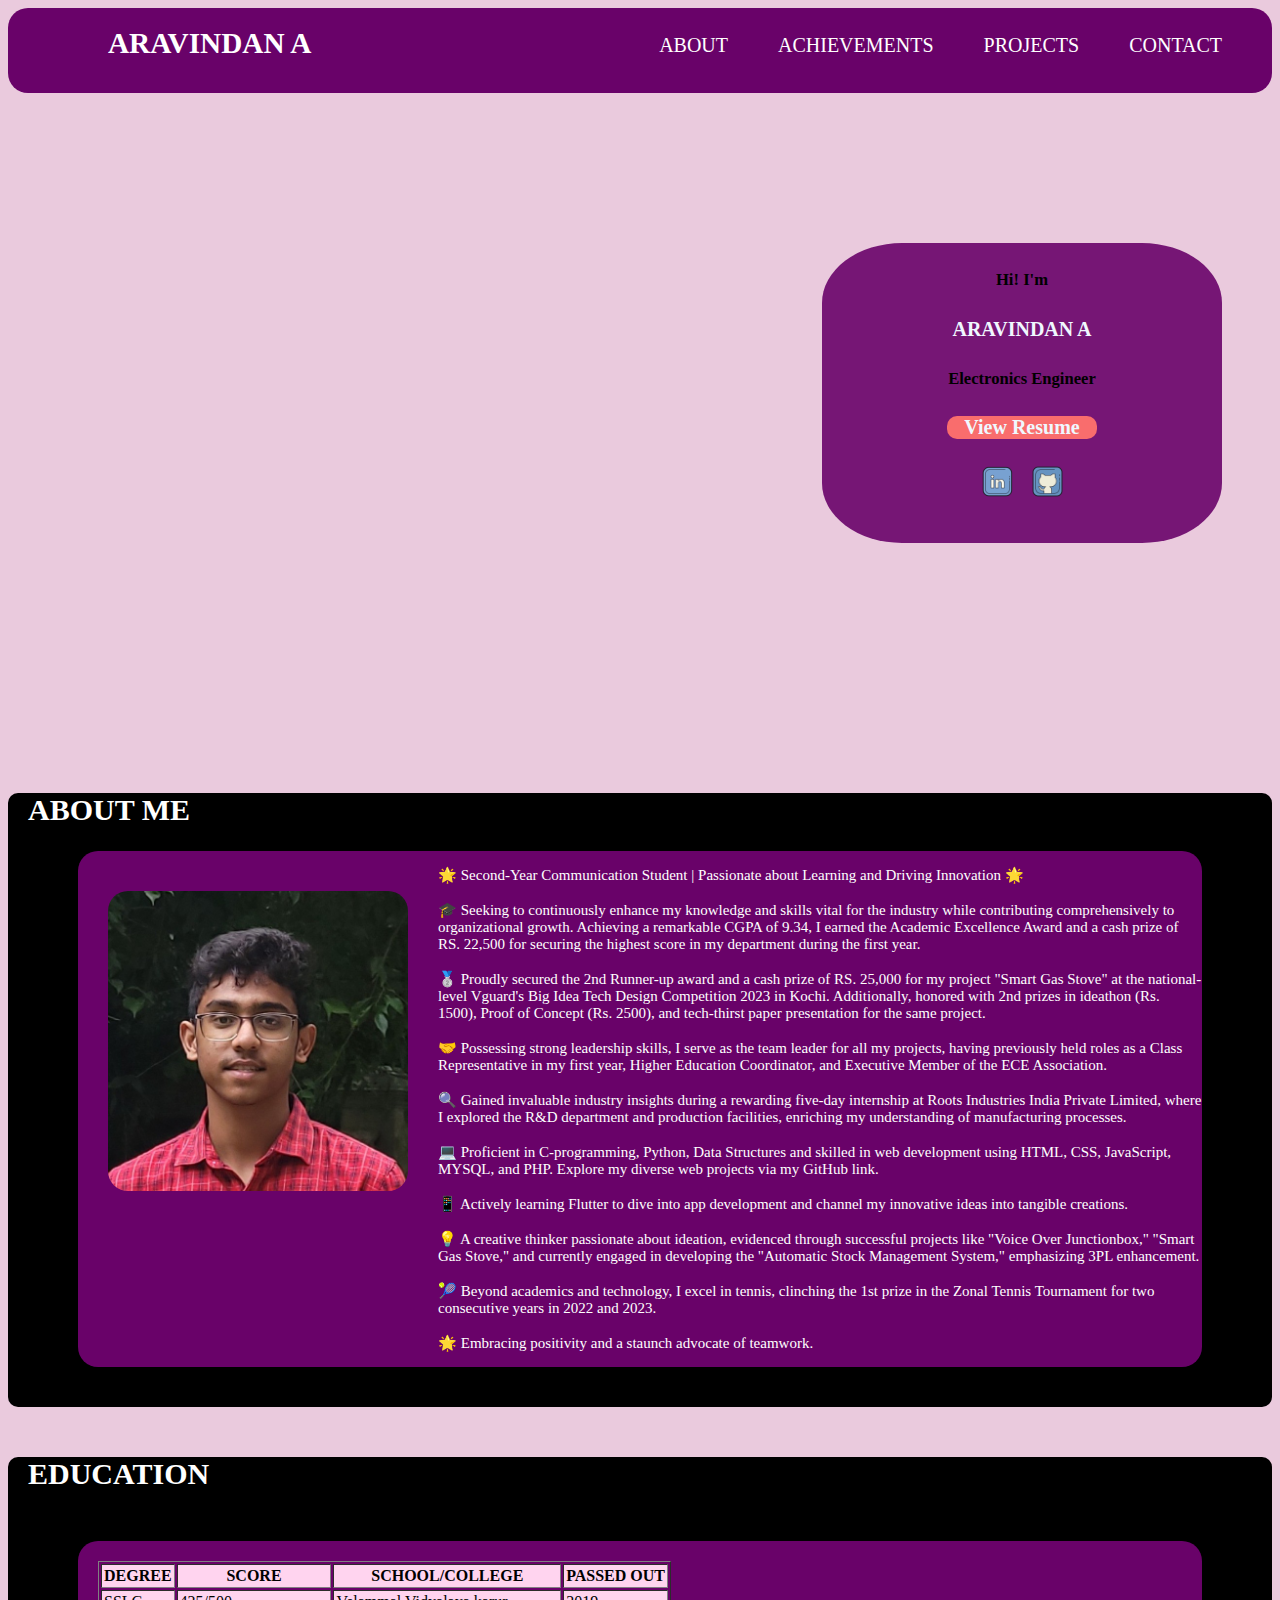
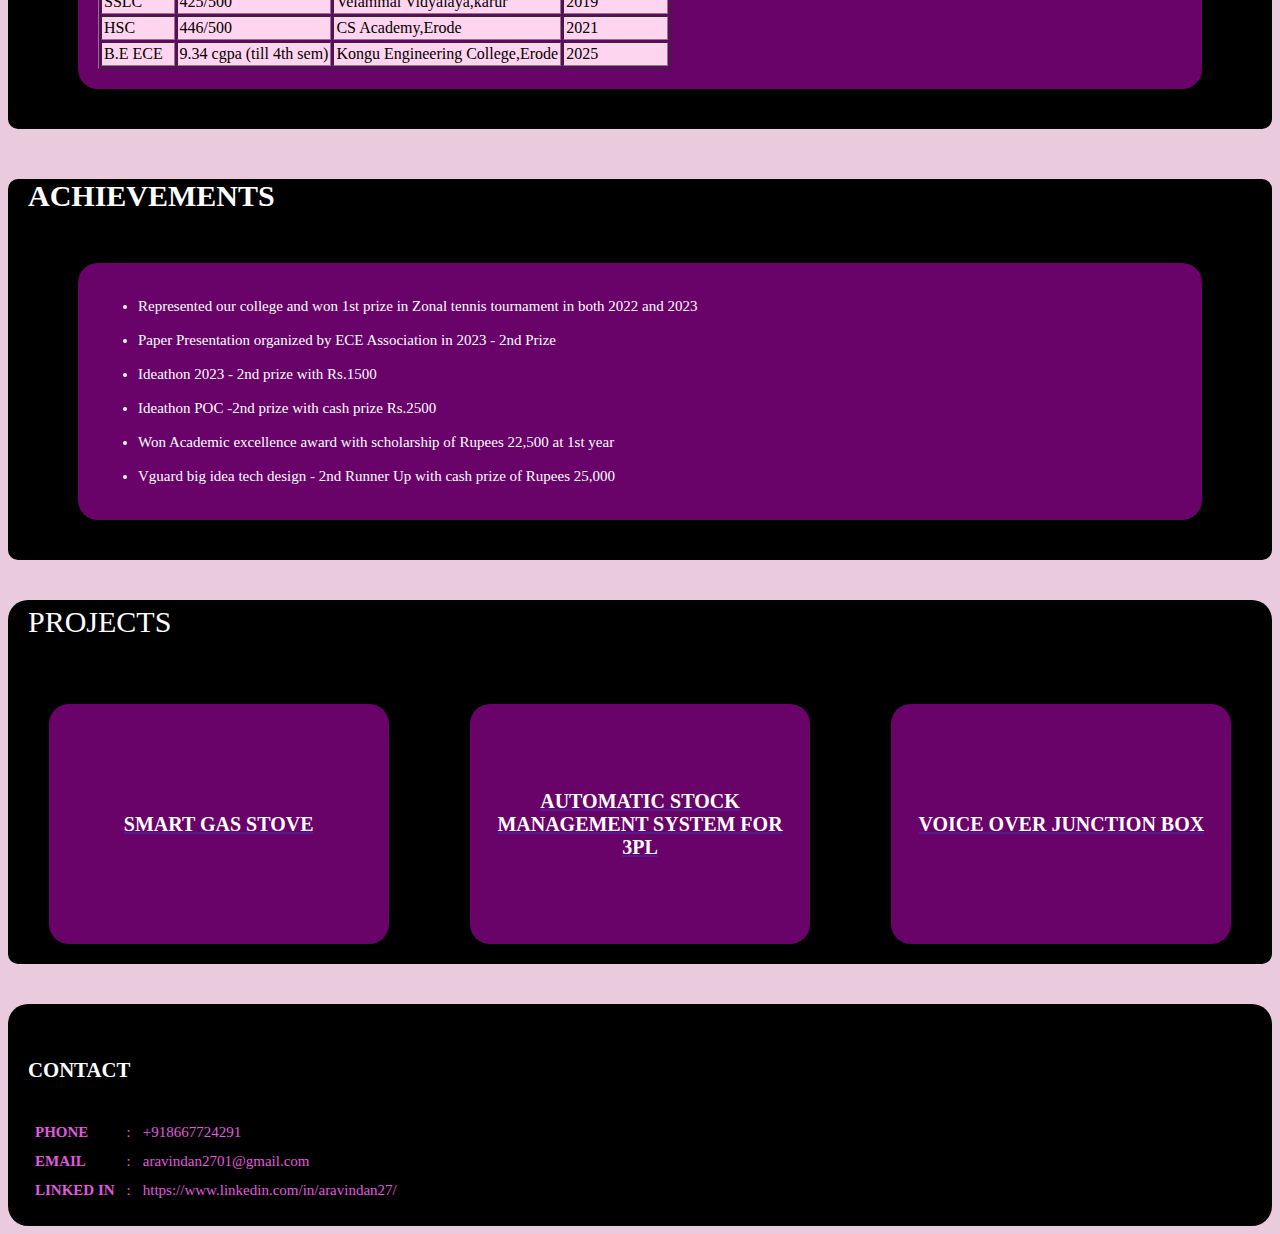
<file: index.html>
<html>
    <head>
        <title>ARAVINDAN's PORTFOLIO</title>
        <link href="portfolio.css" rel="stylesheet" type="text/css">
    </head>
    <body>
        <div class="navbar">
            <ul type="none">

            <a href="#4"><li>CONTACT</li></a>
            <a href="#3"><li>PROJECTS</li></a>
            <a href="#2"><li>ACHIEVEMENTS</li></a>
            <a href="#1"><li>ABOUT</li></a>
            
            
            </ul>
            <div class ="nav_name"><h3>ARAVINDAN A</h3></div>
        </div>
        
        
        <div class="info">
            <h5>Hi! I'm</h5>
            <h4 style="color: aliceblue;">ARAVINDAN A</h4>
            <h5>Electronics Engineer</h5>
            <a class="info_link" href="resume.html"><h3>View Resume</h3></a>
            <a href="https://www.linkedin.com/in/aravindan27/"><img src="photos/icons8-linkedin-100.png"></a>
            <a href="https://github.com/ARAVINDAN-2701"><img src="photos/icons8-github-100.png"></a>
            
           
        </div>
        <div class="About_me">
        <h2  id="1">ABOUT ME</h2>
      
        <div class="About">
            <img class="profile_photo" src="photos/profile.jpg">
            <p class ="ab_side">🌟 Second-Year Communication Student | Passionate about Learning and Driving Innovation 🌟

<br><br>🎓 Seeking to continuously enhance my knowledge and skills vital for the industry while contributing comprehensively to organizational growth. Achieving a remarkable CGPA of 9.34, I earned the Academic Excellence Award and a cash prize of RS. 22,500 for securing the highest score in my department during the first year.

<br><br>🥈 Proudly secured the 2nd Runner-up award and a cash prize of RS. 25,000 for my project "Smart Gas Stove" at the national-level Vguard's Big Idea Tech Design Competition 2023 in Kochi. Additionally, honored with 2nd prizes in ideathon (Rs. 1500), Proof of Concept (Rs. 2500), and tech-thirst paper presentation for the same project.

<br><br>🤝 Possessing strong leadership skills, I serve as the team leader for all my projects, having previously held roles as a Class Representative in my first year, Higher Education Coordinator, and Executive Member of the ECE Association.

<br><br>🔍 Gained invaluable industry insights during a rewarding five-day internship at Roots Industries India Private Limited, where I explored the R&D department and production facilities, enriching my understanding of manufacturing processes.

<br><br>💻 Proficient in C-programming, Python, Data Structures and skilled in web development using HTML, CSS, JavaScript, MYSQL, and PHP. Explore my diverse web projects via my GitHub link.

<br><br>📱 Actively learning Flutter to dive into app development and channel my innovative ideas into tangible creations.

<br><br>💡 A creative thinker passionate about ideation, evidenced through successful projects like "Voice Over Junctionbox," "Smart Gas Stove," and currently engaged in developing the "Automatic Stock Management System," emphasizing 3PL enhancement.

<br><br>🎾 Beyond academics and technology, I excel in tennis, clinching the 1st prize in the Zonal Tennis Tournament for two consecutive years in 2022 and 2023.

<br><br>🌟 Embracing positivity and a staunch advocate of teamwork.</p>
</div>
</div>

<div class="About_me">
<h2 style="margin:50px 20px">EDUCATION</h2>

           <div class="tab">
            <table  border="1" cellpadding="2">
                <tr>
                    <th>DEGREE</th>
                    <th>SCORE</th>
                    <th>SCHOOL/COLLEGE</th>
                    <th>PASSED OUT</th>
                </tr>
                <tr>
                    <td>SSLC</td>
                    <td>425/500</td>
                    <td>Velammal Vidyalaya,karur</td>
                    <td>2019</td>
                </tr>
                <tr>
                    <td>HSC</td>
                    <td>446/500</td>
                    <td>CS Academy,Erode</td>
                    <td>2021</td>
                </tr>
                <tr>
                    <td>B.E ECE</td>
                    <td>9.34 cgpa (till 4th sem)</td>
                    <td>Kongu Engineering College,Erode</td>
                    <td>2025</td>
                </tr>
            </table>
        </div>
    </div> 
        <div  class="About_me">
            <h2 id="2" style="margin:50px 20px">ACHIEVEMENTS</h2>
        <div class="awards"><ul><li>Represented our college and won 1st prize in Zonal tennis tournament in both 2022 and 2023</li><br>
            <li>Paper Presentation organized by ECE Association in 2023  - 2nd Prize</li><br>
            <li>Ideathon 2023 - 2nd prize with Rs.1500</li><br>
            <li>Ideathon POC -2nd prize with cash prize Rs.2500</li><br>
            <li> Won Academic excellence award with scholarship of Rupees 22,500 at 1st year</li><br>
            <li>Vguard big idea tech design - 2nd Runner Up with cash prize of Rupees 25,000</li></ul></div>
            </div>
            <div class="proj_colm" >
        <div class="proj_name">PROJECTS</div>
        <div class="projects">
            <a href=""><div class="items">
                <h6>SMART GAS STOVE</h6>
                
            </div></a>
            <a href=""><div class="items">
                <h6>AUTOMATIC STOCK MANAGEMENT SYSTEM FOR 3PL</h6>
            </div></a>
            <a href=""><div class="items"><h6>VOICE OVER JUNCTION BOX</h6></div></a>
            </div>
            </div>
        <div id="4" class="contact">
            <h5>CONTACT</h5>
            <table cellpadding="5" >
                <tr>
                    <th>PHONE</th>
                    <td>:</td>
                    <td>+918667724291</td>
                    
                </tr>
                <tr>
                    <th>EMAIL</th>
                    <td>:</td>
                    <td>aravindan2701@gmail.com</td>
                    
                </tr>
                <tr>
                    <th>LINKED IN</th>
                    <td>:</td>
                    <td>https://www.linkedin.com/in/aravindan27/</td>
                    
                </tr>
            </table>
        </div>
        
    </body>
</html>
</file>
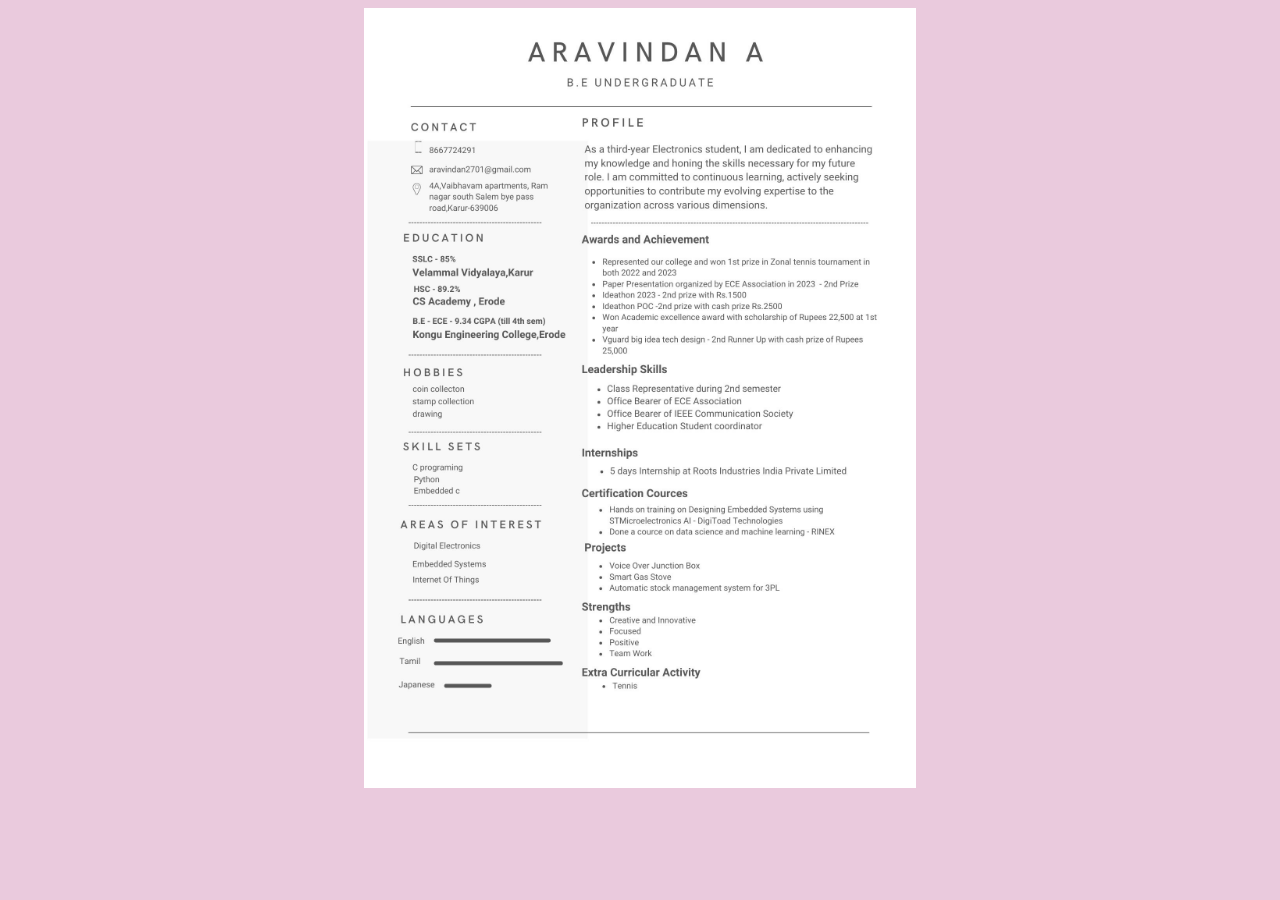
<file: resume.html>
<html>
    <head><title>RESUME</title></head>
    <body style="background-color: rgb(234, 202, 221);; text-align: center;">
        <img src="photos/Minimalist White and Grey Professional Resume.jpg" height="780">
    </body>
</html>
</file>
<file: portfolio.css>
body{
    background-color: rgb(234, 202, 221);
}
.navbar{  
    display: block;
    padding-top: 10;
    padding-bottom: 3;
    background-color: rgb(105, 2, 105);
    border-radius: 20px;
    
}
.navbar li{
    font-family:cursive;
    padding-right: 50;
    float: right;
    font-weight: 500;
    font-size: 20;
    color: white;

}
.navbar li:hover{
    border-radius: 10;
    font-weight: 1000;
    color: rgba(226, 124, 124);
   
}
.nav_name{
    font-size: 25;
    margin-top: -20;
    font-family:cursive;
    margin-left:100 ;
    color: white;

}

.info{
    width:400;
    margin-top: 150;
    float: right;
    margin-right: 50;
    text-align: center;
    font-family:Cambria, Cochin, Georgia, Times, 'Times New Roman', serif;
    font-size: 20;
    height: 300;
    background-color: rgb(105, 2, 105,0.9);
    border-radius: 20%;
    
    
}
.info_link{
    text-decoration: none;
}
.info_link h3{
    width: 150;
    text-align: center;
    margin-left: 125;
    background-color: rgb(249, 109, 109);
    border-radius:10px ;
    font-size:20;
    color: aliceblue;
}

.info_link h3:hover{
    background-color:white ;
    color: rgb(83, 128, 200);
}
.info img{
    width: 45;
}
.About{
    background-color: rgb(105, 2, 105);
    margin: 10 70 20 70 ;
    display: flex;
    flex-direction: row;
    justify-content: space-around;
    border-radius: 20px;
   
}
.profile_photo{
    margin: 40 30;
    border-radius: 20px;
    width: 300;
    height: 300;
   
}
h2{
    font-family: cursive;
    color: rgb(255, 255, 255);
    margin-top:700;
    margin-left: 20;
    font-size: 30;
}
.ab_side{
    
    color: white;
    font-size: 15px;
}

th,td{
    background-color: rgb(255, 212, 239);
}

.About_me{
    background-color:rgba(0, 0,0, 1);
    padding-bottom: 20;
    border-radius: 10px;
    
    
}
.tab{
    margin-left: 70px;
    background-color: rgb(105, 2, 105);
    margin: 10 70 20 70 ;
    padding: 20px;
    border-radius: 20px;
}

.awards{
    margin: 10 70 20 70 ;
    background-color: rgb(105, 2, 105);
    padding: 20px;
    color: white;
    font-size: 15px;
    border-radius: 20px;
}
.projects{
    margin-top: 40;
    background-color: black;
    border-radius: 10px;
    display:flex ;
    flex-direction: row;
    justify-content: space-around;
    color: white;   
}
@media (min-width:1100px){
.items{
    background-color: rgb(105, 2, 105);
    padding: 20px;
    color: white;
    font-size: 15px;
    border-radius: 20px;
    width: 300;
    height: 200;
    margin-top: 20;
    margin-bottom: 20;
    text-align: center;
    display: flex;
    flex-direction: column;
    justify-content: space-around;
}
}
@media (max-width:1100px){
    .items{
        background-color: rgb(105, 2, 105);
        padding: 20px;
        color: white;
        font-size: 15px;
        border-radius: 20px;
        width: 200;
        height: 200;
        margin-top: 20;
        margin-bottom: 20;
        text-align: center;
        display: flex;
        flex-direction: column;
        justify-content: space-around;
    }
    }
    @media (max-width:800px){
        .items{
            background-color: rgb(105, 2, 105);
            padding: 20px;
            color: white;
            font-size: 15px;
            border-radius: 20px;
            width: 150;
            height: 200;
            margin-top: 20;
            margin-bottom: 20;
            text-align: center;
            display: flex;
            flex-direction: column;
            justify-content: space-around;
        }
        }

.items h6{
    font-size: 20px;
}
.items:hover{
    color: rgba(226, 124, 124);
    
}
.items h6{
    text-decoration: none;
}
.proj_colm{
    border-radius: 20px;
    margin-top: 40;
    background-color: black;
    display: flex;
    flex-direction: column;
    justify-content: space-around;
}
.proj_name{
    color: white;
    font-family: cursive;
    margin: 5 20;
    font-size: 30;

}
.contact{
    background-color: black;
    color: white;
    font-size: 25;
    font-family: cursive;
    padding: 20;
    margin-top: 40;
   
    border-radius: 20px;
}
.contact th, .contact td{
    font-size: 15;
    background-color: black;
    color: rgb(225, 89, 222);
    text-align:left;
    
}
</file>
